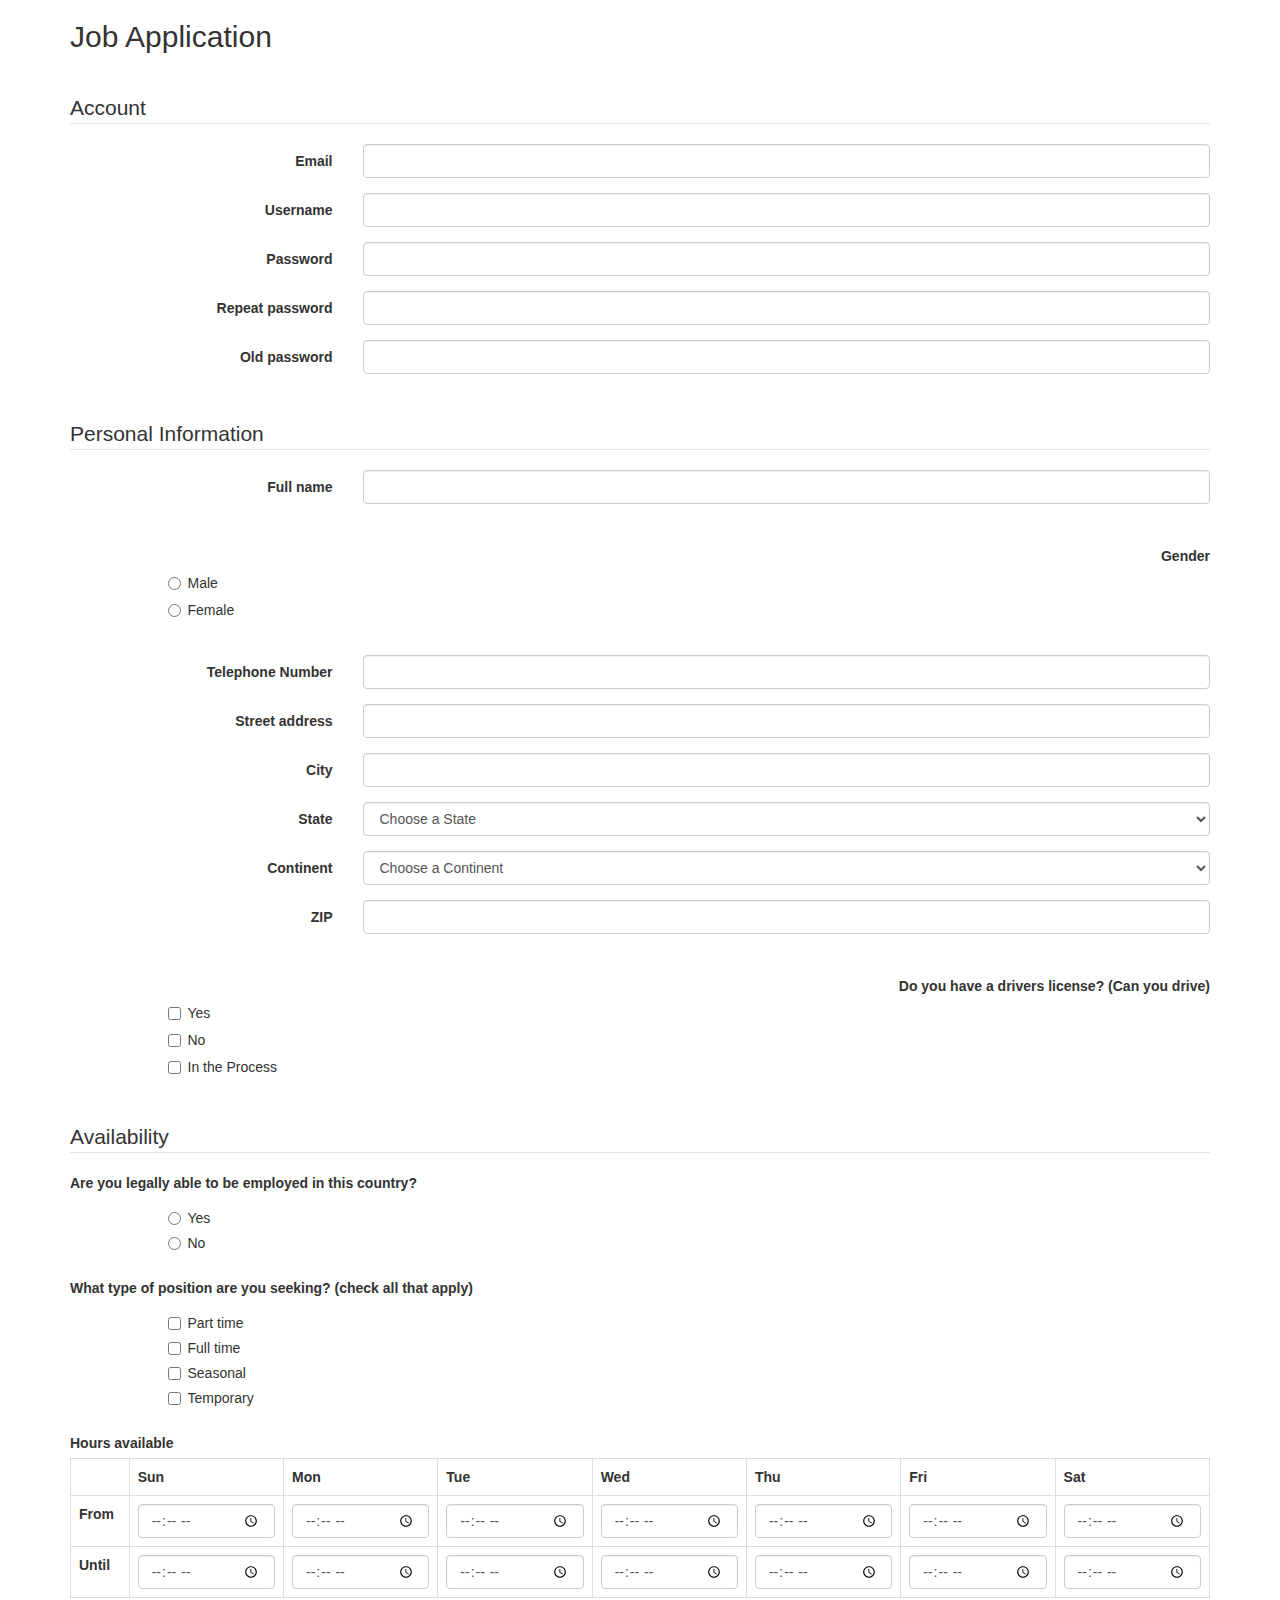
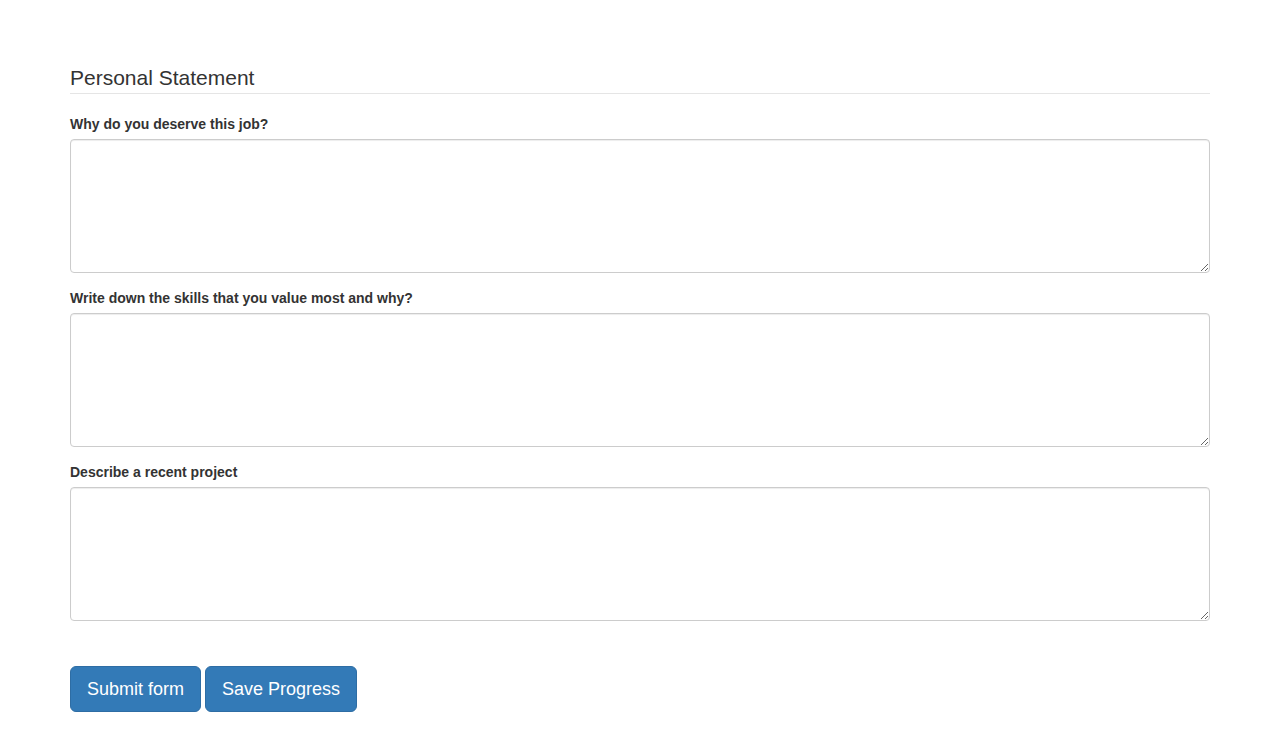
<file: jobApplicationForm.html>
<!DOCTYPE html>
<html>
<head>
	<meta charset="utf-8">
	<meta name="viewport" content="width=device-width, initial-scale=1.0">
	<title>Job Application</title>
	<link href="http://netdna.bootstrapcdn.com/bootstrap/3.0.0/css/bootstrap.min.css" rel="stylesheet">
</head>
<body>
<div class="container">

<h2>Job Application</h2>
<p>&nbsp;</p>

<form role="form" action="http://gclass.alexburner.com/formtest.php" method="post">

	<fieldset class="form-horizontal" >
		<legend>Account</legend>
		<div class="form-group">
			<label class="col-sm-3 control-label">Email</label>
			<div class="col-sm-9">
				<input class="form-control" type="text" name="email">
			</div>
		</div>
		<div class="form-group">
			<label class="col-sm-3 control-label">Username</label>
			<div class="col-sm-9">
				<input class="form-control" type="text" name="username">
			</div>
		</div>		
		<div class="form-group">
			<label class="col-sm-3 control-label">Password</label>
			<div class="col-sm-9">
				<input class="form-control" type="password" name="password">
			</div>
		</div>
		<div class="form-group">
			<label class="col-sm-3 control-label">Repeat password</label>
			<div class="col-sm-9">
				<input class="form-control" type="password" name="repeat_password">
			</div>
		</div>
		<div class="form-group">
			<label class="col-sm-3 control-label">Old password</label>
			<div class="col-sm-9">
				<input class="form-control" type="password" name="old_password">
			</div>
		</div>
	</fieldset>

	<p>&nbsp;</p>

	<fieldset class="form-horizontal" >
		<legend>Personal Information</legend>
		<div class="form-group">
			<label class="col-sm-3 control-label">Full name</label>
			<div class="col-sm-9">
				<input class="form-control" type="text" name="name">
			</div>
		</div>
		<br>
		<div class="form-group row">
			<label class="col-sm-12 control-label">Gender</label>
			<div class="col-sm-offset-1 col-sm-11">
				<div class="radio">
					<label>
						<input type="radio" name="gender" value="male">Male
					</label>
				</div>
				<div class="radio">
					<label>
						<input type="radio" name="gender" value="female">Female
					</label>
				</div>
			</div>
		</div>
		<br>
		<div class="form-group">
			<label class="col-sm-3 control-label">Telephone Number</label>
			<div class="col-sm-9">
				<input class="form-control" type="text" name="telephone_number">
			</div>
		</div>
		<div class="form-group">
			<label class="col-sm-3 control-label">Street address</label>
			<div class="col-sm-9">
				<input class="form-control" type="text" name="street">
			</div>
		</div>
		<div class="form-group">
			<label class="col-sm-3 control-label">City</label>
			<div class="col-sm-9">
				<input class="form-control" type="text" name="city">
			</div>
		</div>
		<div class="form-group">
			<label class="col-sm-3 control-label">State</label>
			<div class="col-sm-9">
				<select class="form-control" name="state">
					<option value="" selected="true">Choose a State</option>
					<option value="AL">Alabama</option>
					<option value="AK">Alaska</option>
					<option value="AZ">Arizona</option>
					<option value="AR">Arkansas</option>
					<option value="CA">California</option>
					<option value="CO">Colorado</option>
					<option value="CT">Connecticut</option>
					<option value="DE">Delaware</option>
					<option value="DC">District of Columbia</option>
					<option value="FL">Florida</option>
					<option value="GA">Georgia</option>
					<option value="HI">Hawaii</option>
					<option value="ID">Idaho</option>
					<option value="IL">Illinois</option>
					<option value="IN">Indiana</option>
					<option value="IA">Iowa</option>
					<option value="KS">Kansas</option>
					<option value="KY">Kentucky</option>
					<option value="LA">Louisiana</option>
					<option value="ME">Maine</option>
					<option value="MD">Maryland</option>
					<option value="MA">Massachusetts</option>
					<option value="MI">Michigan</option>
					<option value="MN">Minnesota</option>
					<option value="MS">Mississippi</option>
					<option value="MO">Missouri</option>
					<option value="MT">Montana</option>
					<option value="NE">Nebraska</option>
					<option value="NV">Nevada</option>
					<option value="NH">New Hampshire</option>
					<option value="NJ">New Jersey</option>
					<option value="NM">New Mexico</option>
					<option value="NY">New York</option>
					<option value="NC">North Carolina</option>
					<option value="ND">North Dakota</option>
					<option value="OH">Ohio</option>
					<option value="OK">Oklahoma</option>
					<option value="OR">Oregon</option>
					<option value="PA">Pennsylvania</option>
					<option value="RI">Rhode Island</option>
					<option value="SC">South Carolina</option>
					<option value="SD">South Dakota</option>
					<option value="TN">Tennessee</option>
					<option value="TX">Texas</option>
					<option value="UT">Utah</option>
					<option value="VT">Vermont</option>
					<option value="VA">Virginia</option>
					<option value="WA">Washington</option>
					<option value="WV">West Virginia</option>
					<option value="WI">Wisconsin</option>
					<option value="WY">Wyoming</option>
				</select>
			</div>
		</div>
		<div class="form-group">
			<label class="col-sm-3 control-label">Continent</label>
			<div class="col-sm-9">
				<select class="form-control" name="continent">
					<option value="" selected="true">Choose a Continent</option>
					<option value="AF">Africa</option>
					<option value="AS">Asia</option>
					<option value="AU">Australia</option>
					<option value="EU">Europe</option>
					<option value="NA">North America</option>
					<option value="SA">South America</option>
				</select>
			</div>
		</div>	
		<div class="form-group">
			<label class="col-sm-3 control-label">ZIP</label>
			<div class="col-sm-9">
				<input class="form-control" type="text" name="zip">
			</div>
		</div>
		<br>
		<div class="form-group row">
			<label class="col-sm-12 control-label">Do you have a drivers license? (Can you drive)</label>
			<div class="col-sm-offset-1 col-sm-11">
				<div class="checkbox">
					<label>
						<input type="checkbox" name="drive" value="Yes">
						Yes
					</label>
				</div>
				<div class="checkbox">
					<label>
						<input type="checkbox" name="drive" value="No">
						No
					</label>
				</div>
				<div class="checkbox">
					<label>
						<input type="checkbox" name="drive" value="In_the_process">
						In the Process
					</label>
				</div>
			</div>
		</div>
	</fieldset>

	<p>&nbsp;</p>

	<fieldset>
		<legend>Availability</legend>
		<div class="form-group row">
			<label class="col-sm-12 control-label">Are you legally able to be employed in this country?</label>
			<div class="col-sm-offset-1 col-sm-11">
				<div class="radio">
					<label>
						<input type="radio" name="legal" value="yes">Yes
					</label>
				</div>
				<div class="radio">
					<label>
						<input type="radio" name="legal" value="no">No
					</label>
				</div>
			</div>
		</div>
		<div class="form-group row">
			<label class="col-sm-12 control-label">What type of position are you seeking? (check all that apply)</label>
			<div class="col-sm-offset-1 col-sm-11">
				<div class="checkbox">
					<label>
						<input type="checkbox" name="position_pt" value="parttime">
						Part time
					</label>
				</div>
				<div class="checkbox">
					<label>
						<input type="checkbox" name="position_ft" value="fulltime">
						Full time
					</label>
				</div>
				<div class="checkbox">
					<label>
						<input type="checkbox" name="position_sl" value="seasonal">
						Seasonal
					</label>
				</div>
				<div class="checkbox">
					<label>
						<input type="checkbox" name="position_tp" value="temporary">
						Temporary
					</label>
				</div>
			</div>
		</div>
		<div class="form-group row">
			<label class="col-sm-12 control-label">Hours available</label>
			<div class="col-sm-12">
				<table class="table table-bordered">
					<tr>
						<td></td>
						<th>Sun</th>
						<th>Mon</th>
						<th>Tue</th>
						<th>Wed</th>
						<th>Thu</th>
						<th>Fri</th>
						<th>Sat</th>
					</tr>
					<tr>
						<th>From</th>
						<td><input class="form-control" type="time" name="su_from"></td>
						<td><input class="form-control" type="time" name="mo_from"></td>
						<td><input class="form-control" type="time" name="tu_from"></td>
						<td><input class="form-control" type="time" name="we_from"></td>
						<td><input class="form-control" type="time" name="th_from"></td>
						<td><input class="form-control" type="time" name="fr_from"></td>
						<td><input class="form-control" type="time" name="sa_from"></td>
					</tr>
					<tr>
						<th>Until</th>
						<td><input class="form-control" type="time" name="su_until"></td>
						<td><input class="form-control" type="time" name="mo_until"></td>
						<td><input class="form-control" type="time" name="tu_until"></td>
						<td><input class="form-control" type="time" name="we_until"></td>
						<td><input class="form-control" type="time" name="th_until"></td>
						<td><input class="form-control" type="time" name="fr_until"></td>
						<td><input class="form-control" type="time" name="sa_until"></td>
					</tr>
				</table>
			</div>
		</div>
	</fieldset>

	<p>&nbsp;</p>

	<fieldset>
		<legend>Personal Statement</legend>
		<div class="form-group">
			<label class="control-label">Why do you deserve this job?</label>
			<textarea class="form-control" name="deserve" rows="6"></textarea>
		</div>
		<div class="form-group">
			<label class="control-label">Write down the skills that you value most and why?</label>
			<textarea class="form-control" name="skills" rows="6"></textarea>
		</div>
		<div class="form-group">
			<label class="control-label">Describe a recent project</label>
			<textarea class="form-control" name="project" rows="6"></textarea>
		</div>
	</fieldset>

	<p>&nbsp;</p>

	<input class="btn btn-primary btn-lg" type="submit" value="Submit form">
	<input class="btn btn-primary btn-lg" type="submit" value="Save Progress">

	<p>&nbsp;</p>

</form>
</div><!-- close .container -->
</body>
</html>
</file>
